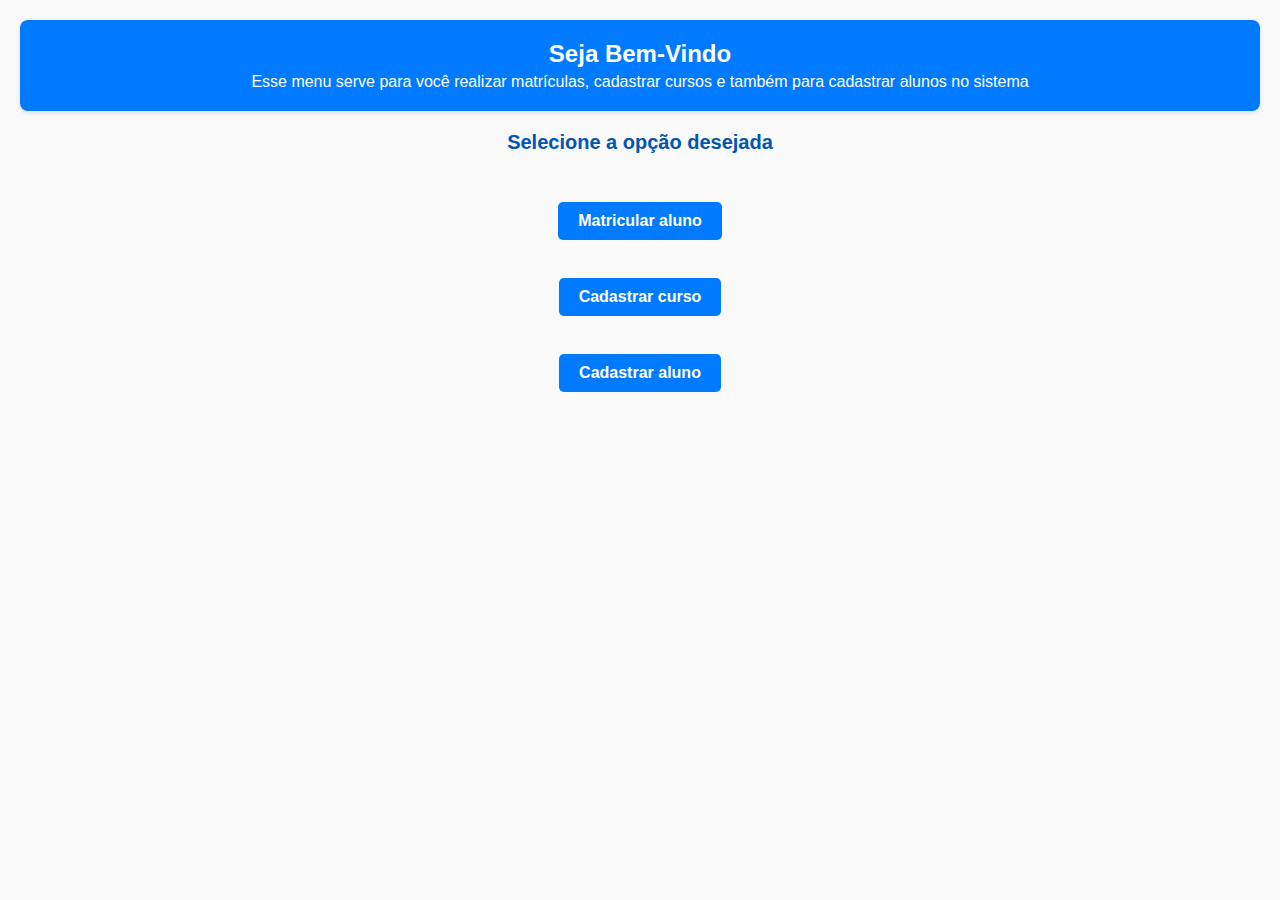
<file: index.html>
<!DOCTYPE html>
<html lang="pt-br">
<head>
    <meta charset="UTF-8">
    <meta name="viewport" content="width=device-width, initial-scale=1.0">
    <link rel="stylesheet" href="style_menu.css">
    <title></title>
</head>
<body>
    <header>
        <h1>Seja Bem-Vindo</h1>
        <p>Esse menu serve para você realizar matrículas, cadastrar cursos e também para cadastrar alunos no sistema</p>
    </header>
    <h2>Selecione a opção desejada</h2>
    <br>
    <a href="matricula.php">Matricular aluno</a>
    <br><br>
    <a href="curso.html">Cadastrar curso</a>
    <br><br>
    <a href="aluno.html">Cadastrar aluno</a>
    
</body>
</html>
</file>
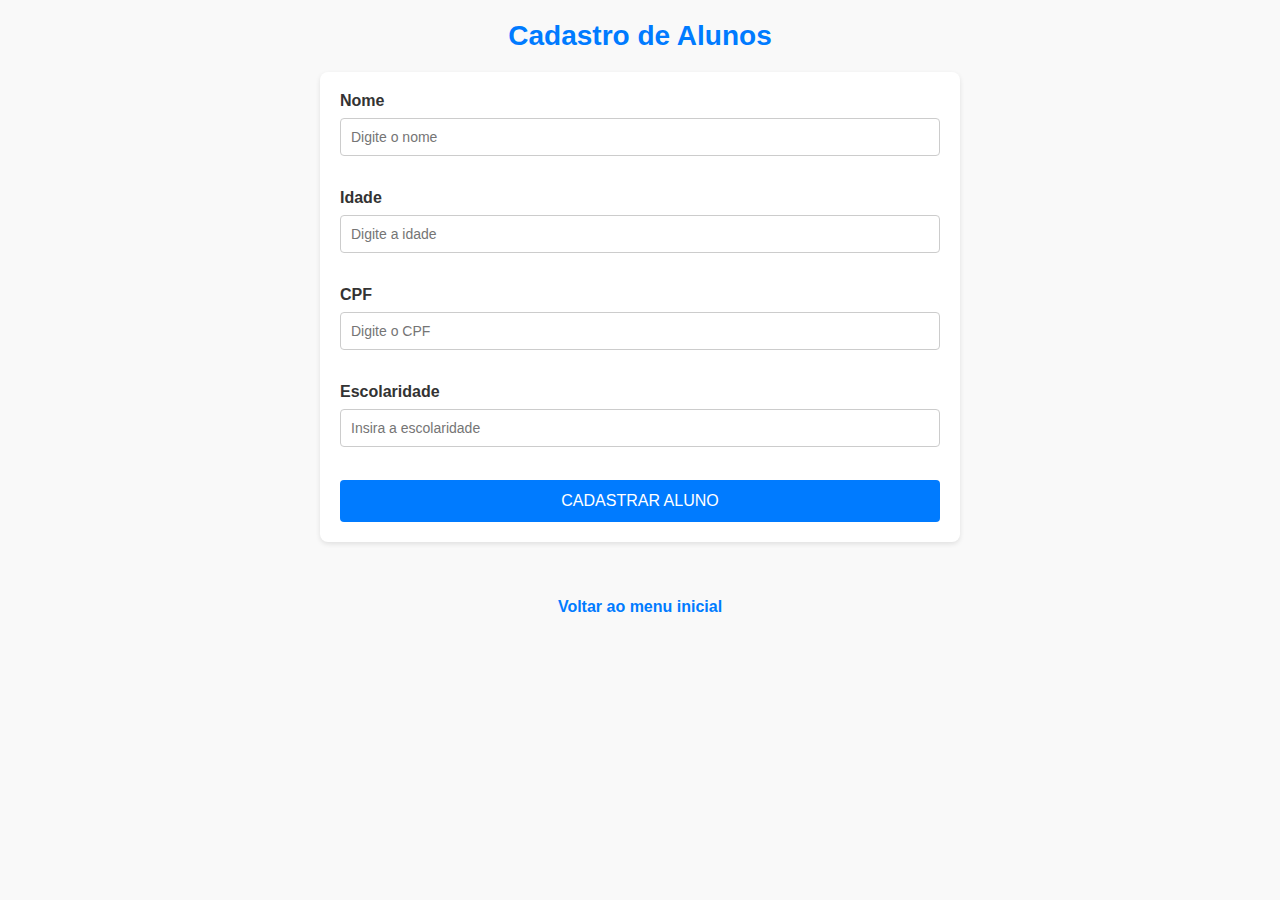
<file: aluno.html>
<!DOCTYPE html>
<html lang="pt-br">
<head>
    <meta charset="UTF-8">
    <meta name="viewport" content="width=device-width, initial-scale=1.0">
    <title>Aluno</title>
    <link rel="stylesheet" href="style_curso.css">
</head>
<body>
    <h1>Cadastro de Alunos</h1>
    <form action="processa_aluno.php" method="post">
        
        <label for="nome">Nome</label>
        <input type="text" name="nome" id="idnome" placeholder="Digite o nome">
        <br><br>
        <label for="idade">Idade</label>
        <input type="number" name="idade" id="ididade" placeholder="Digite a idade">
        <br><br>
        <label for="cpf">CPF</label>
        <input type="number" name="cpf" id="idcpf" placeholder="Digite o CPF">
        <br><br>
        <label for="escolaridade">Escolaridade</label>
        <input type="text" name="escolaridade" id="idescolaridade" placeholder="Insira a escolaridade">
        <br><br>
        <input type="submit" value="CADASTRAR ALUNO">

    </form>

    <br><br>

    <a href="index.html">Voltar ao menu inicial</a>
</body>
</html>
</file>
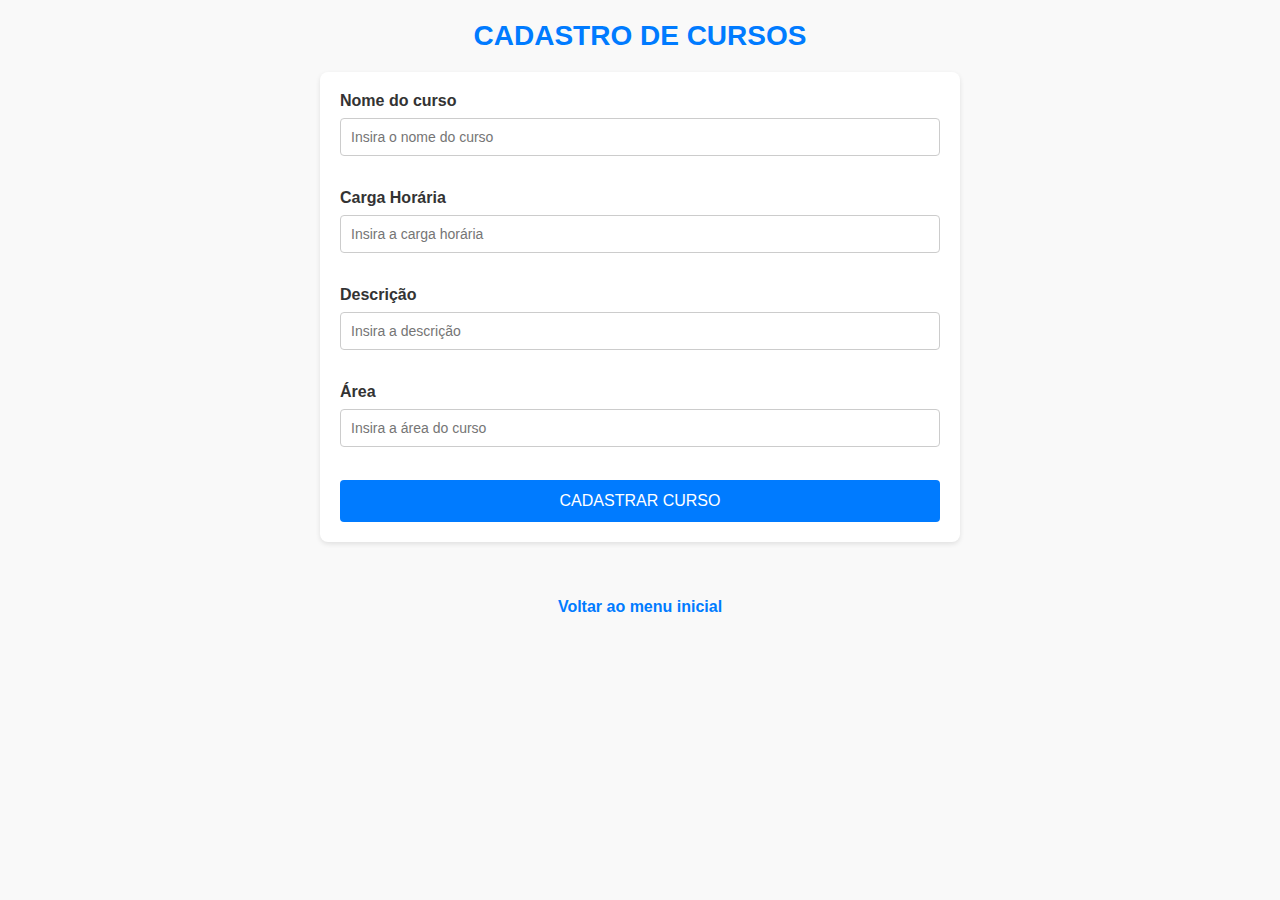
<file: curso.html>
<!DOCTYPE html>
<html lang="pt-br">
<head>
    <meta charset="UTF-8">
    <meta name="viewport" content="width=device-width, initial-scale=1.0">
    <title>Curso</title>
    <link rel="stylesheet" href="style_curso.css">
</head>
<body>
    <h1>CADASTRO DE CURSOS</h1>
    <form action="processa_curso.php" method="post">
        <label for="idcurso">Nome do curso</label>
        <input type="text" name="nome_curso" id="idcurso" placeholder="Insira o nome do curso">
        <br><br>
        <label for="idcarga_horaria">Carga Horária</label>
        <input type="number" name="carga_horaria" id="idcarga_horaria" placeholder="Insira a carga horária">
        <br><br>
        <label for="iddescricao">Descrição</label>
        <input type="text" name="descricao" id="iddescricao" placeholder="Insira a descrição">
        <br><br>
        <label for="idarea">Área</label>
        <input type="text" name="area" id="idarea" placeholder="Insira a área do curso">
        <br><br>
        <input type="submit" value="CADASTRAR CURSO">


    </form>

    <br><br>

    <a href="index.html">Voltar ao menu inicial</a>

    
</body>
</html>
</file>
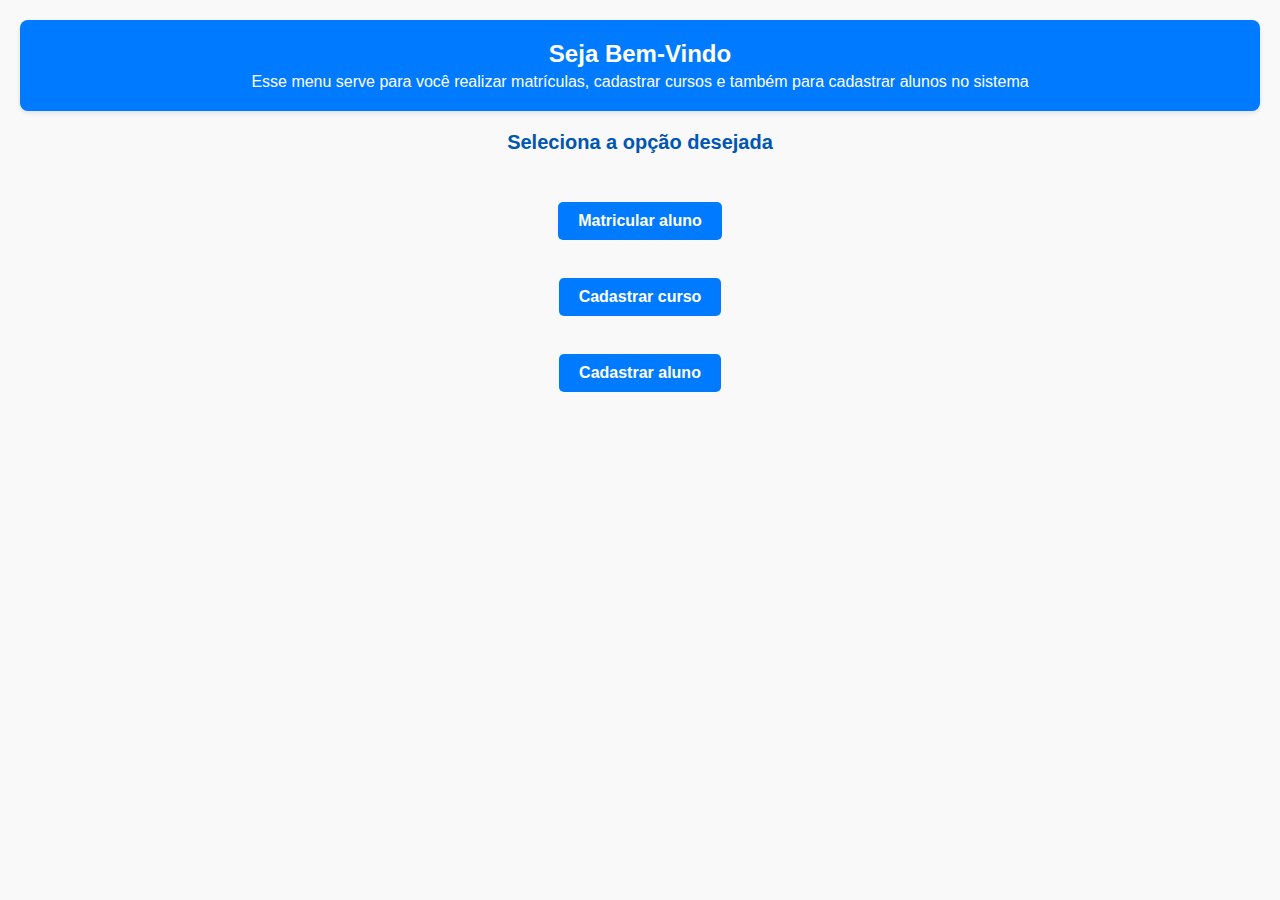
<file: menu.html>
<!DOCTYPE html>
<html lang="pt-br">
<head>
    <meta charset="UTF-8">
    <meta name="viewport" content="width=device-width, initial-scale=1.0">
    <link rel="stylesheet" href="style_menu.css">
    <title></title>
</head>
<body>
    <header>
        <h1>Seja Bem-Vindo</h1>
        <p>Esse menu serve para você realizar matrículas, cadastrar cursos e também para cadastrar alunos no sistema</p>
    </header>
    <h2>Seleciona a opção desejada</h2>
    <br>
    <a href="matricula.php">Matricular aluno</a>
    <br><br>
    <a href="curso.html">Cadastrar curso</a>
    <br><br>
    <a href="aluno.html">Cadastrar aluno</a>
    
</body>
</html>
</file>
<file: style_menu.css>
/* Estilização geral */
body {
    font-family: Arial, sans-serif;
    background-color: #f9f9f9;
    color: #333;
    margin: 20px;
    text-align: center;
}

/* Estilo do cabeçalho */
header {
    background-color: #007bff;
    color: #ffffff;
    padding: 20px;
    border-radius: 8px;
    box-shadow: 0 2px 5px rgba(0, 0, 0, 0.1);
    margin-bottom: 20px;
}

header h1 {
    margin: 0;
    font-size: 24px;
}

header p {
    margin: 5px 0 0;
    font-size: 16px;
}

/* Título secundário */
h2 {
    color: #0056b3;
    font-size: 20px;
    margin-bottom: 20px;
}

/* Links como botões */
a {
    display: inline-block;
    text-decoration: none;
    color: #ffffff;
    background-color: #007bff;
    padding: 10px 20px;
    margin: 10px 5px;
    border-radius: 5px;
    font-size: 16px;
    font-weight: bold;
    transition: background-color 0.3s, transform 0.2s;
}

a:hover {
    background-color: #0056b3;
    transform: scale(1.05);
}

/* Espaçamento entre os botões */
a + a {
    margin-left: 10px;
}
</file>
<file: style_curso.css>
/* Estilização geral */
body {
    font-family: Arial, sans-serif;
    background-color: #f9f9f9;
    color: #333;
    margin: 20px;
    text-align: center;
}

/* Estilo do título principal */
h1 {
    color: #007bff;
    font-size: 28px;
    margin-bottom: 20px;
}

/* Estilo do formulário */
form {
    max-width: 600px;
    margin: 0 auto;
    background-color: #ffffff;
    padding: 20px;
    border-radius: 8px;
    box-shadow: 0 2px 5px rgba(0, 0, 0, 0.1);
    text-align: left;
}

/* Estilo para rótulos */
form label {
    display: block;
    font-weight: bold;
    margin-bottom: 8px;
    color: #333;
}

/* Estilo para campos de entrada */
form input[type="text"],
form input[type="number"] {
    width: 100%;
    padding: 10px;
    margin-bottom: 15px;
    border: 1px solid #ccc;
    border-radius: 4px;
    font-size: 14px;
    box-sizing: border-box;
}

/* Estilo para botão de enviar */
form input[type="submit"] {
    background-color: #007bff;
    color: #ffffff;
    border: none;
    padding: 12px 20px;
    border-radius: 4px;
    font-size: 16px;
    cursor: pointer;
    transition: background-color 0.3s, transform 0.2s;
    width: 100%;
}

form input[type="submit"]:hover {
    background-color: #0056b3;
    transform: scale(1.03);
}

/* Estilo para o link "Voltar ao menu inicial" */
a {
    display: inline-block;
    margin-top: 20px;
    text-decoration: none;
    color: #007bff;
    font-weight: bold;
    transition: color 0.3s;
}

a:hover {
    color: #0056b3;
}
</file>
